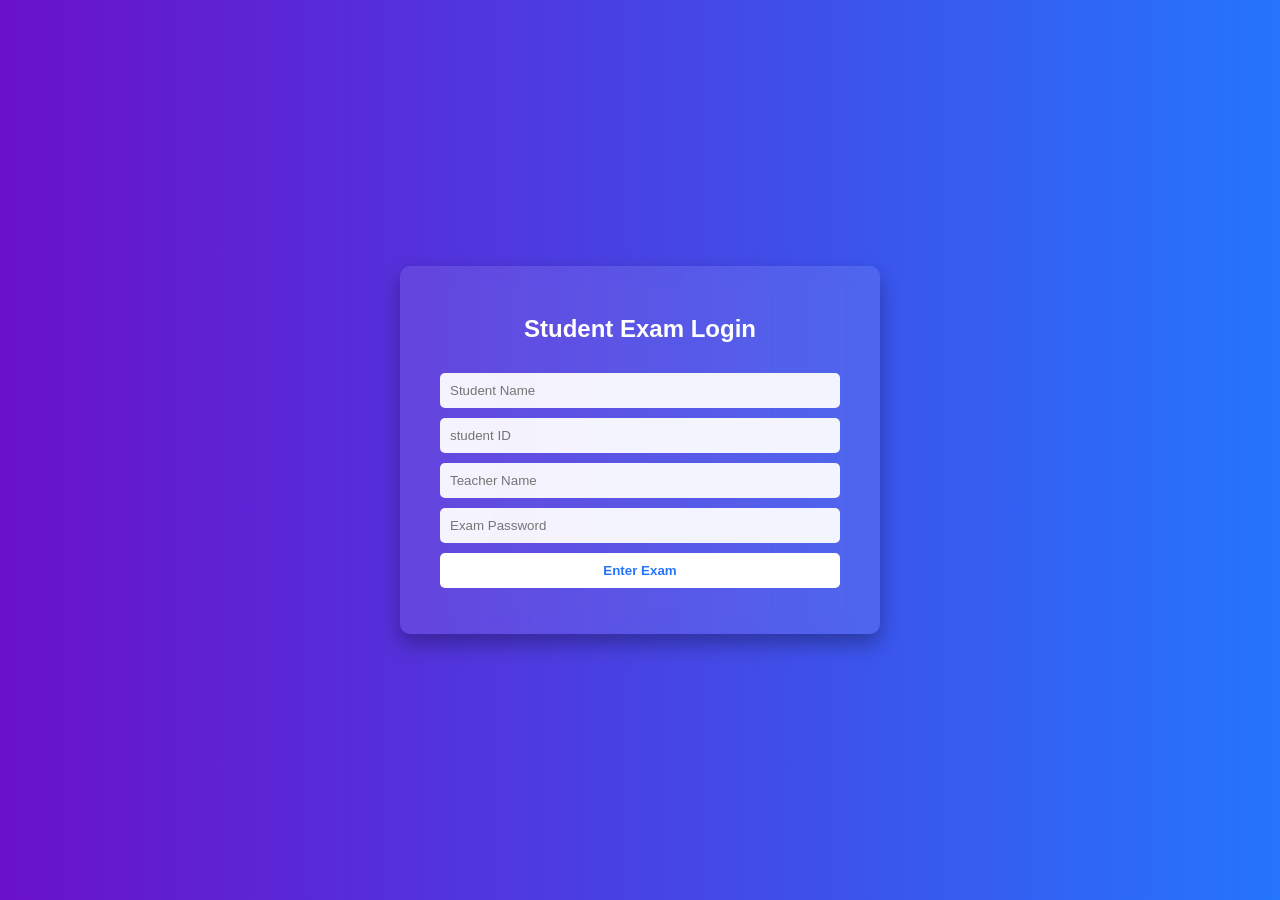
<file: index.html>
<DOCTYPE html>
<html>
<head>
<title> Student Login-MCQ Exam</title>
<link rel="stylesheet" href="style.css">
</head>
<body class="login-page">
<div class="login-container">
<h2> Student Exam Login</h2>
<form id="loginForm">
<input type="text"id ="studentName"placeholder="Student Name" required>
<input type="text" id="studentId" placeholder="student ID" required>
<input type="text" id="teacherName"placeholder="Teacher Name" required>
<input type="password" id="examPassword"placeholder="Exam Password" required>
<button type="submit">Enter Exam</button>
</form>
</div>
<script src="script.js"></script>
</body>
</html>
</file>
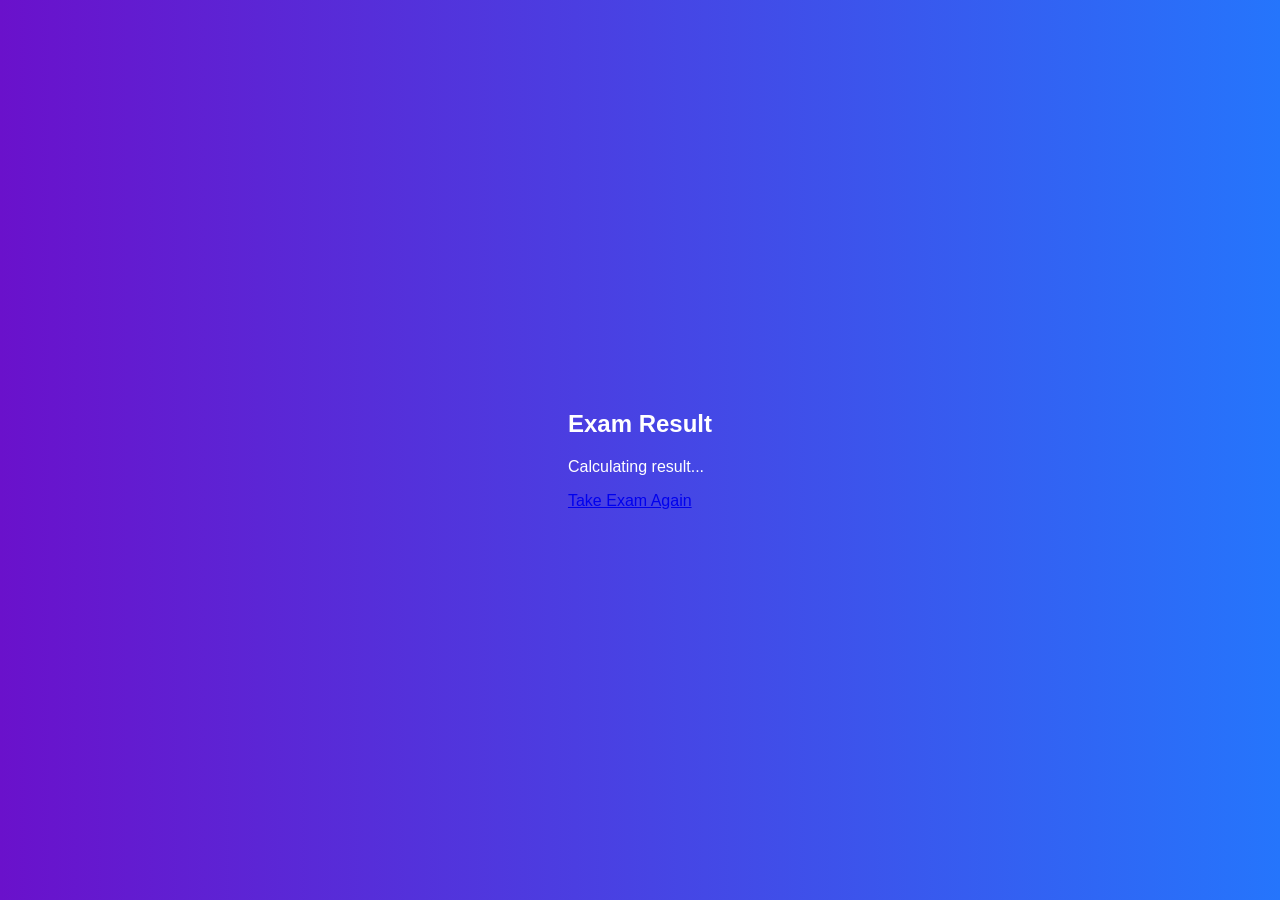
<file: result.html>
<!DOCTYPE html>

<html>

<head>

<title>Exam Result</title>

<link rel="stylesheet" href="style.css">

</head>

<body class="result-page">

<div class="result-container">

<h2>Exam Result</h2>

<p id="resultText">Calculating result...</p>

<a href="index.html">Take Exam Again</a>

</div>

<script>

const params = new URLSearchParams(window.location.search);

const score = params.get("score");

document.getElementById("resultText").innerText = `Your score is ${score}s2';

</script>

</body>

</html>
</file>
<file: style.css>
body {

margin: 0;

font-family: 'Segoe UI', sans-serif;

background: linear-gradient(to right, #6a11cb, #2575fc);

color: #fff;

display: flex;

justify-content: center;

align-items: center;

height: 100vh;
}
.login-container, exam-container, .result-

container {
background-color: rgba(255, 255, 255, 0.1);

padding: 30px 40px;

border-radius: 10px;

backdrop-filter: blur(10px);

width: 100%;

max-width: 400px;

box-shadow: 0 10px 20px rgba(0,0,0,0.3);
}
h2 {

text-align: center;

margin-bottom: 20px;
}
form input, form button {

width: 100%;

padding: 10px;

margin-top: 10px;

border: none;

border-radius: 5px;
}
input {
background: #ffffffee;
}
button {

background-color: #ffffff;

color: #2575fc;

font-weight: bold;

cursor: pointer;

transition: 0.3s;
}
button:hover {
background-color: #ddd;
}
.question {
margin-bottom: 20px;
}
 question label {
display: block;
margin: 5px 0;
cursor: pointer;
 }
</file>
